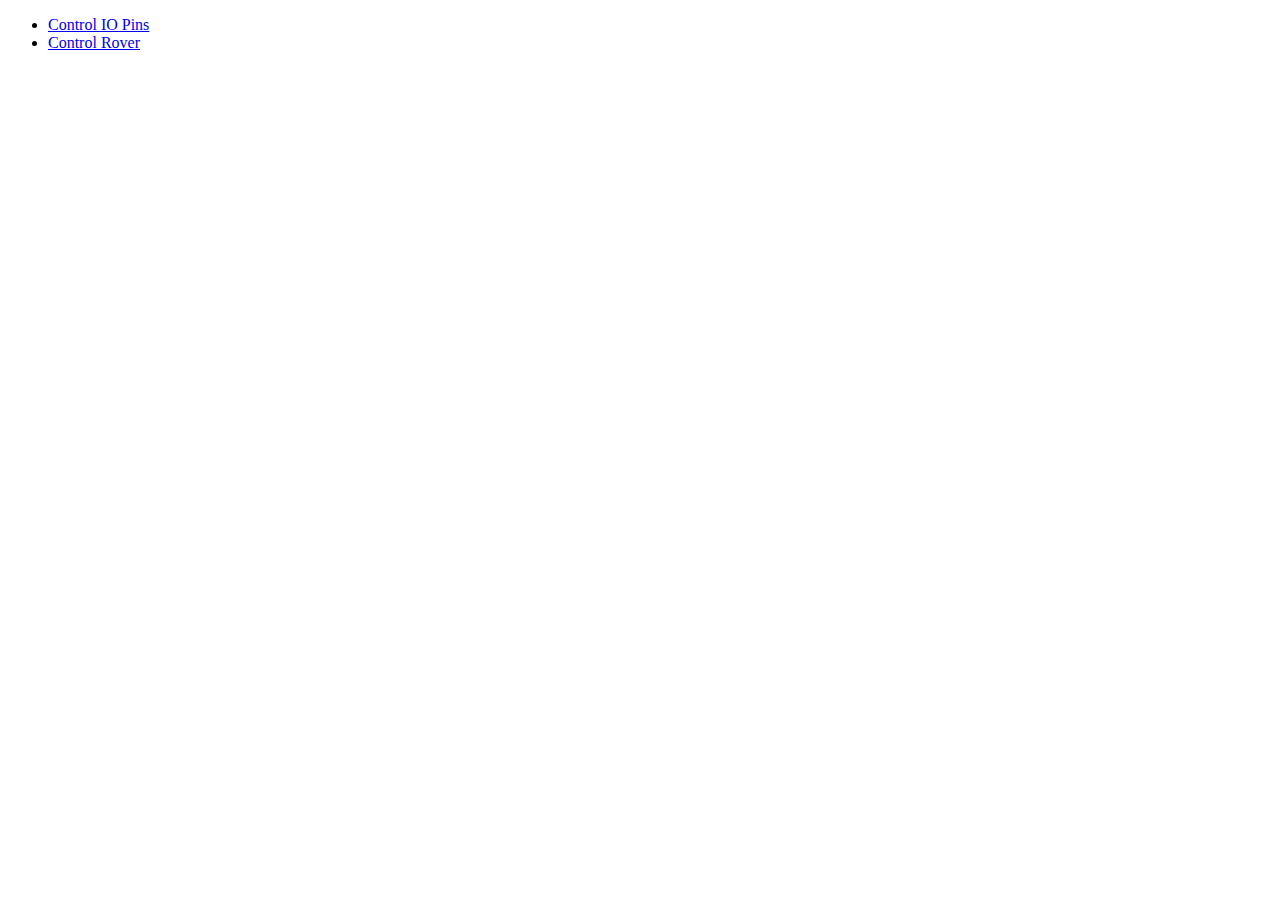
<file: RPiTeleRover/index.html>
<!DOCTYPE html PUBLIC "-//W3C//DTD HTML 4.01 Transitional//EN" "http://www.w3.org/TR/html4/loose.dtd">
<html>
<head>
</head>
<body>
<ul>
<li><a href="/io.html">Control IO Pins</a></li>
<li><a href="/rover.html">Control Rover</a></li>
</body>
</html>
</file>
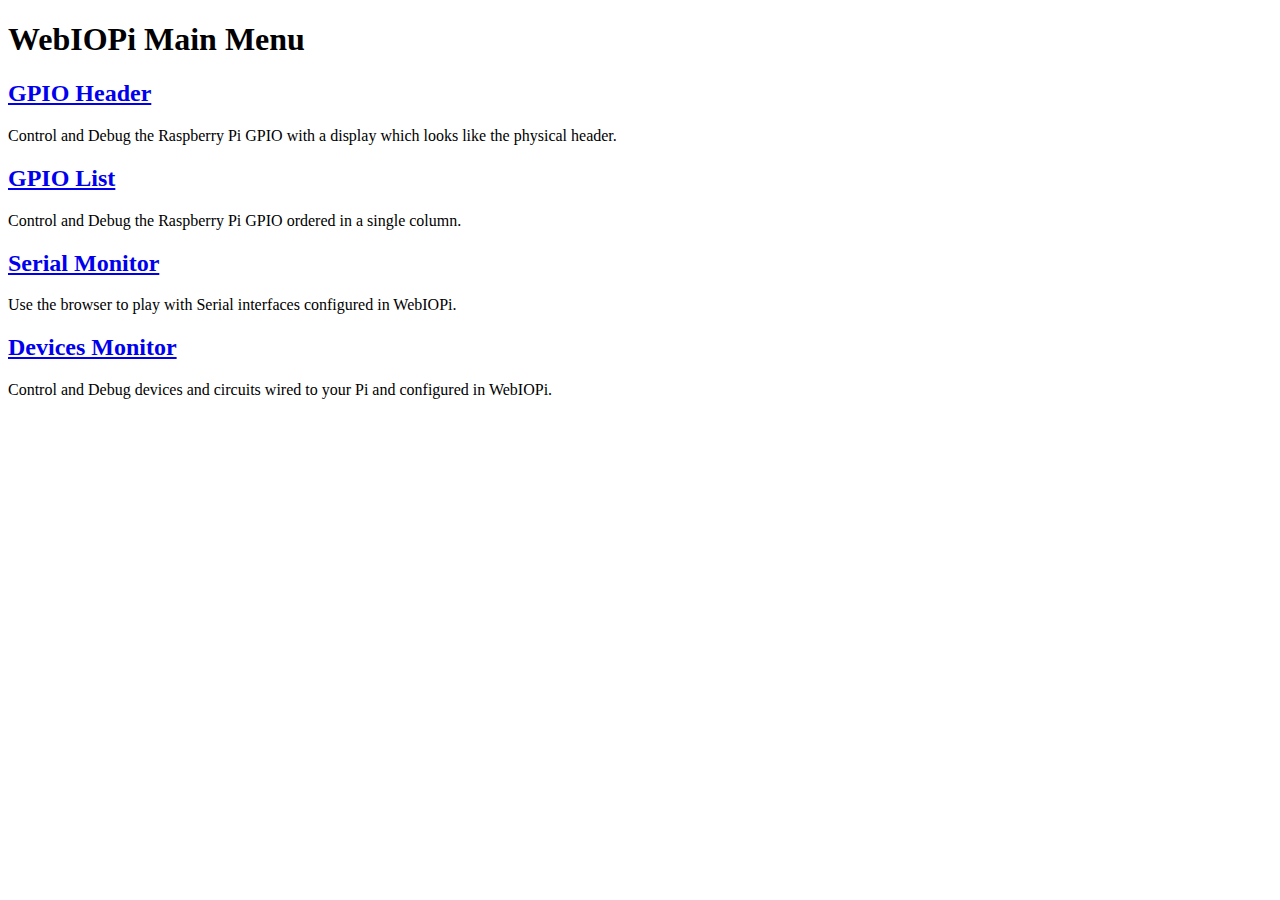
<file: RPiTeleRover/www/index.html>
<!DOCTYPE html PUBLIC "-//W3C//DTD HTML 4.01 Transitional//EN" "http://www.w3.org/TR/html4/loose.dtd">
<html>
<head>
	<meta http-equiv="Content-Type" content="text/html; charset=UTF-8">
	<meta name="viewport" content = "width = 420, user-scalable = no" /> 
	<title>WebIOPi | Raspberry Pi IoT Framework</title>
</head>
<body>

<h1>WebIOPi Main Menu</h1>

<h2><a href="/app/gpio-header">GPIO Header</a></h2>
<p>Control and Debug the Raspberry Pi GPIO with a display which looks like the physical header.</p>

<h2><a href="/app/gpio-list">GPIO List</a></h2>
<p>Control and Debug the Raspberry Pi GPIO ordered in a single column.</p>

<h2><a href="/app/serial-monitor">Serial Monitor</a></h2>
<p>Use the browser to play with Serial interfaces configured in WebIOPi.</p>

<h2><a href="/app/devices-monitor">Devices Monitor</a></h2>
<p>Control and Debug devices and circuits wired to your Pi and configured in WebIOPi.</p>

</body>
</html>
</file>
